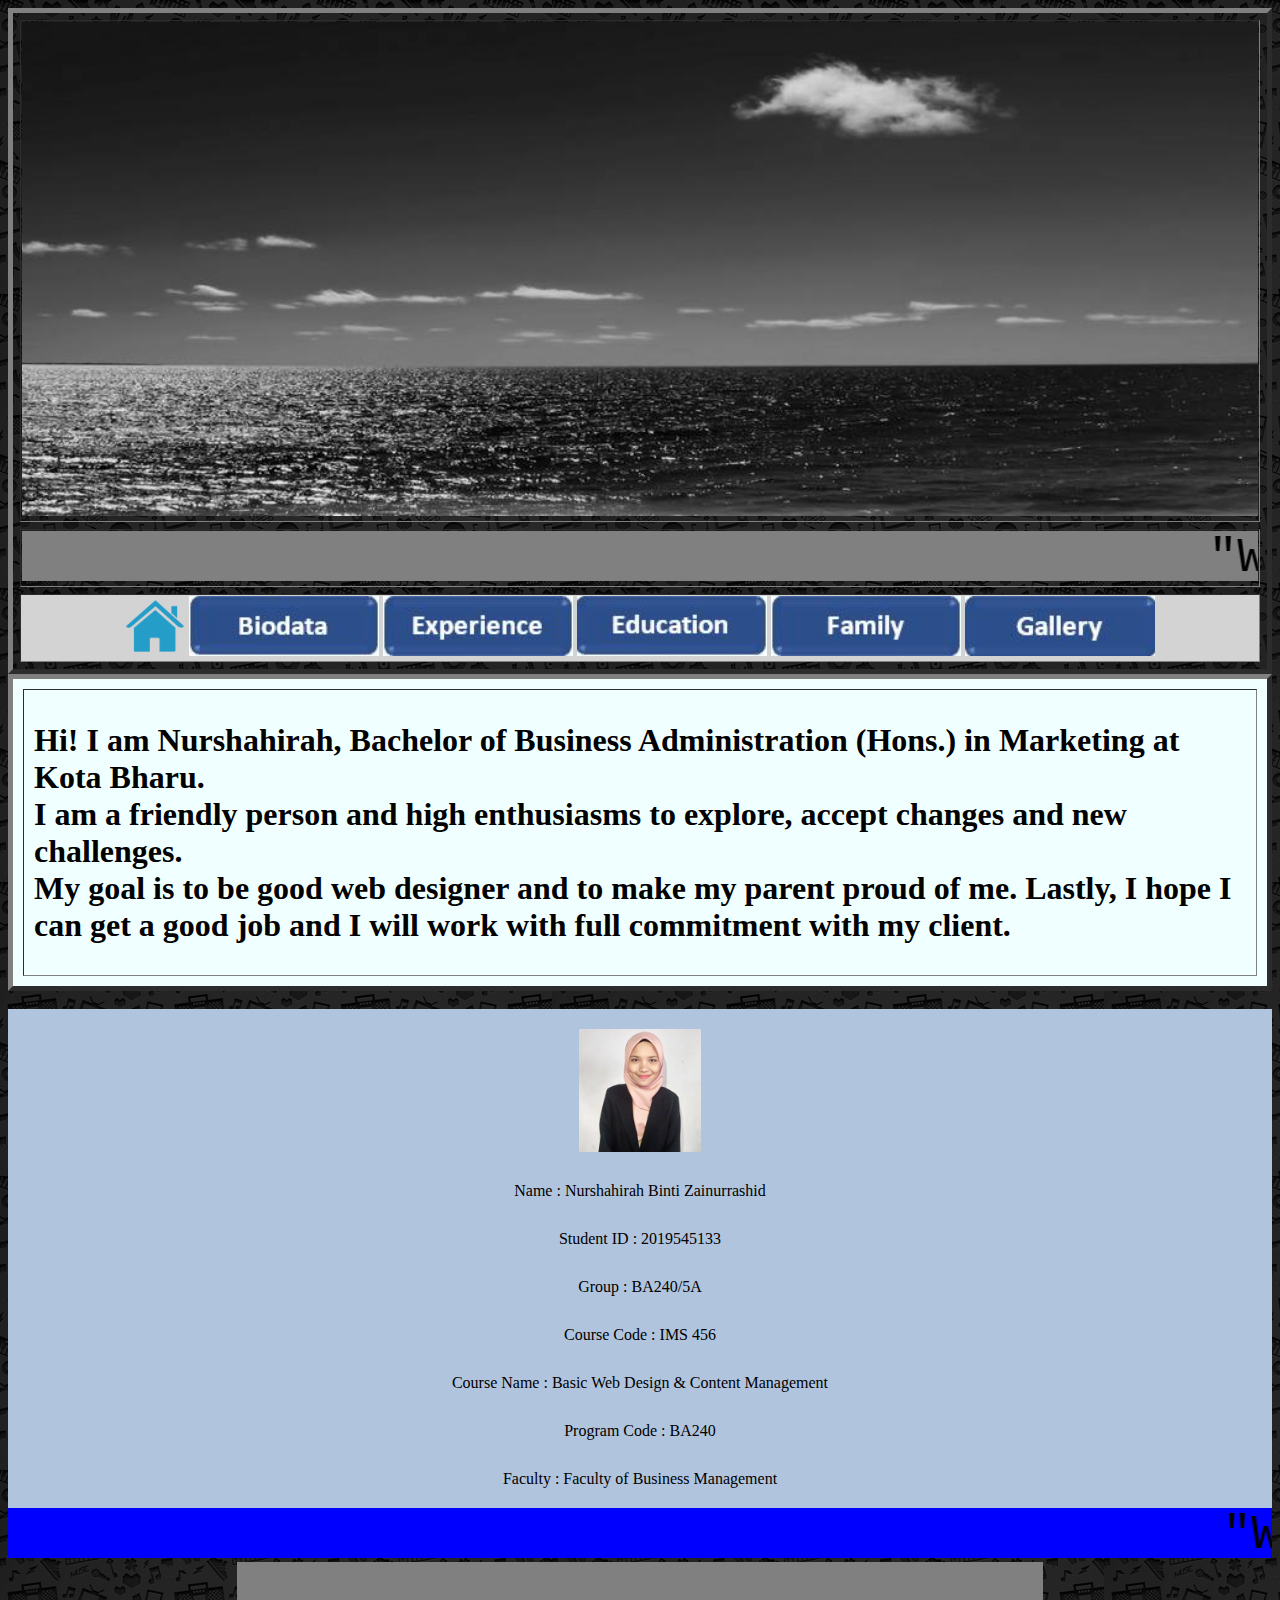
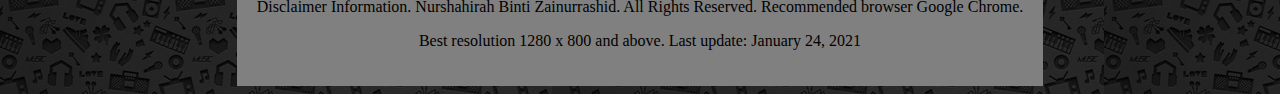
<file: index.html>
<!DOCTYPE html>

<html lang="en">

<body background="background123.jpg" >


<head>

<meta charset="utf-8" /> 

<title>Home Page</title>
<link rel= "stylesheet" href="style.css">

</head>

<body>

<table border="5" width="100%" align="center" cellspacing="7" >

<tr>
<td>
<img src="latar.jpg" width="100%" height="100%">
</td>
</tr>

<tr>
<td>
<marquee bgcolor="grey" height="50"><font face="courier" size="10">"WELCOME TO MY PROFILE"</marquee> 
</td>
</tr>


<tr bgcolor="lightgray">
<td>
<center>
<a href="index.html"><img src="home.png" alt="Homepage" style="width:60px;height:60px;border:0"></a>
<a href="biodata.html"><img src="Biodata.jpg" alt="Biodata" style="width:190px;height:60px;border:0"></a>
<a href="experience.html"><img src="Experience.jpg" alt="Experience" style="width:190px;height:60px;border:0"></a>
<a href="education.html"><img src="Education.jpg" alt="Education" style="width:190px;height:60px;border:0"></a>
<a href="family.html"><img src="Family.jpg" alt="Family" style="width:190px;height:60px;border:0"></a>
<a href="gallery.html"><img src="Gallery.jpg" alt="Gallery" style="width:190px;height:60px;border:0"></a> 
</font>
</br>
</td>
</tr>

<table bgcolor="Azure" border="5" cellpadding="10" cellspacing="10">
<tr>
<td>
<h1><font face="calibri">Hi! I am Nurshahirah, Bachelor of Business Administration (Hons.) in Marketing at Kota Bharu.</br> I am a friendly person and high enthusiasms to explore, accept changes and new challenges.</br> My goal is to be good web designer and to make my parent proud of me. Lastly, I hope I can get a good job and I will work with full commitment with my client.</font></h1>
</td>
</tr>
</table>

</br>

<table bgcolor="LightSteelBlue" align="center" cellpadding="10" cellspacing="10">
<tr><td align="center"><img src="Me.jpg" align="center" width=10% height=5%></td></tr>
<tr><td align="center">Name : Nurshahirah Binti Zainurrashid</td></tr>
<tr><td align="center">Student ID : 2019545133</td></tr>
<tr><td align="center">Group : BA240/5A</td></tr>
<tr><td align="center">Course Code : IMS 456</td></tr>
<tr><td align="center">Course Name : Basic Web Design & Content Management</td></tr>
<tr><td align="center">Program Code : BA240</td></tr>
<tr><td align="center">Faculty : Faculty of Business Management</td></tr>
</table>


<tr>
<td>
<marquee bgcolor="blue" height="50"><font face="courier" size="10">"WHATEVER YOU ARE, BE A GOOD ONE"</marquee> 
</td>
</tr>


<table bgcolor="grey" align="center" cellpadding="10" cellspacing="10">
<td align=center>
<p align="center">Disclaimer Information. Nurshahirah Binti Zainurrashid. All Rights Reserved. Recommended browser Google Chrome.</p>
<p align="center">Best resolution 1280 x 800 and above. Last update: January 24, 2021</p>
</td>
</tr>


</body>

</html>
</file>
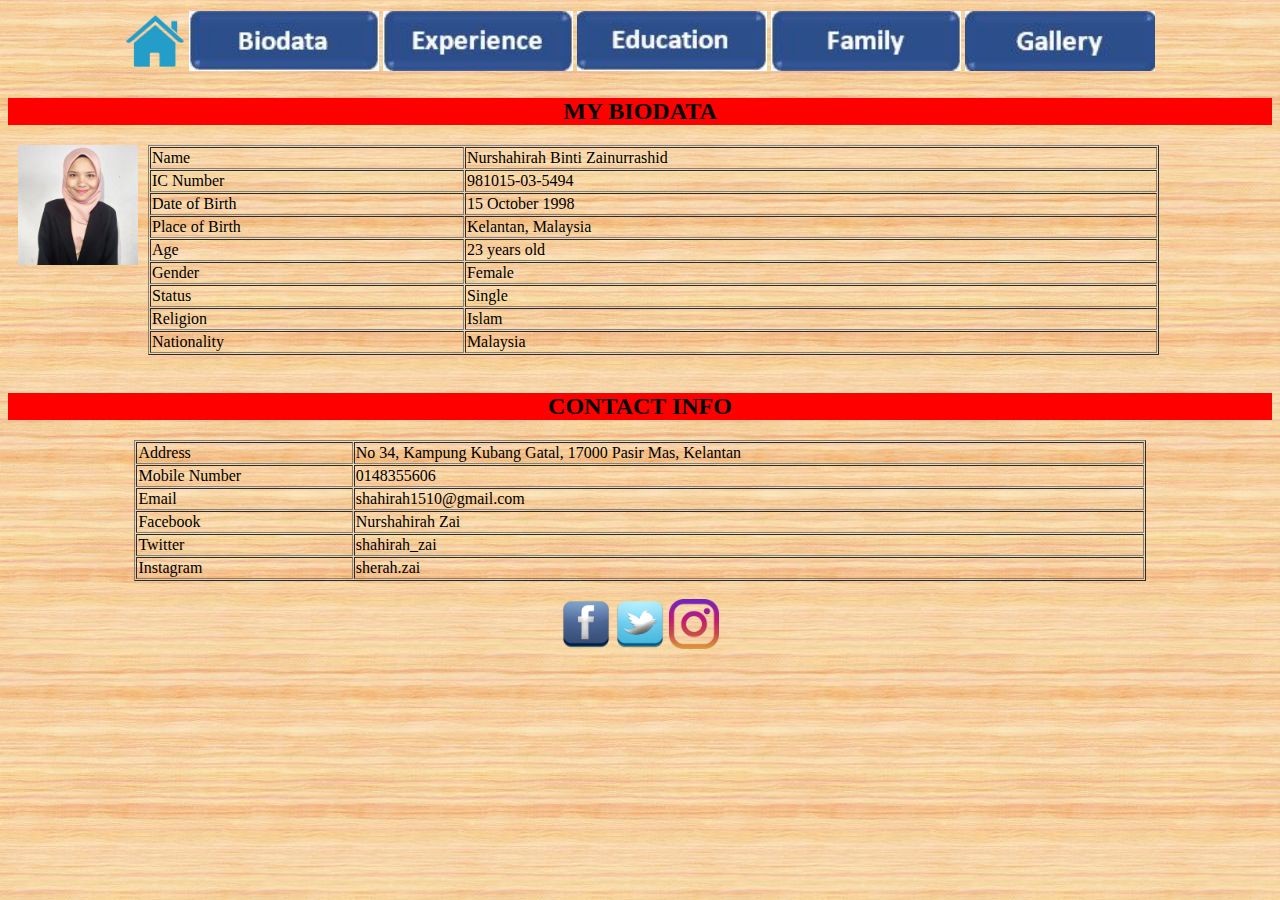
<file: biodata.html>
﻿<!DOCTYPE html>

<html lang="en">

<body background="background.jpg">

<font face="calibri">

<head>

<meta charset="utf-8" /> 

<title>Biodata</title>
<link rel= "stylesheet" href="style.css">

</head>

<body> 
<table color="white" align="center">
<div id="topinfo" >
<td>
<a href="index.html"><img src="home.png" alt="Homepage" style="width:60px;height:60px;border:0"></a>
<a href="biodata.html"><img src="Biodata.jpg" alt="Biodata" style="width:190px;height:60px;border:0"></a>
<a href="experience.html"><img src="Experience.jpg" alt="Experience" style="width:190px;height:60px;border:0"></a>
<a href="education.html"><img src="Education.jpg" alt="Education" style="width:190px;height:60px;border:0"></a>
<a href="family.html"><img src="Family.jpg" alt="Family" style="width:190px;height:60px;border:0"></a>
<a href="gallery.html"><img src="Gallery.jpg" alt="Gallery" style="width:190px;height:60px;border:0"></a>
</td>
</tr>
</div>
</table>

<div style= "background-color :red" align="center"><h2>MY BIODATA</h2>
</div>
<img src="Me.jpg" width="120" align="left" hspace="10">
<table border="1" cellpadding="1"
cellspacing="1.5" width="80%">
<tr>
<td>Name</td>
<td>Nurshahirah Binti Zainurrashid</td>
</tr>
<tr>
<td>IC Number</td>
<td>981015-03-5494</td>
</tr>
<tr>
<td>Date of Birth</td>
<td>15 October 1998</td>
</tr>
<tr>
<td>Place of Birth</td>
<td>Kelantan, Malaysia</td>
</tr>
<tr>
<td>Age</td>
<td>23 years old</td>
</tr>
<tr>
<td>Gender</td>
<td>Female</td>
</tr>
<tr>
<td>Status</td>
<td>Single</td>
</tr>
<tr>
<td>Religion</td>
<td>Islam</td>
</tr>
<tr>
<td>Nationality</td>
<td>Malaysia</td>
</tr>
</table>
</br>
<div style= "background-color :red" align="center"><h2>CONTACT INFO</h2>
</div>

<table align="center" border="1" cellpadding="1" cellspacing="1.5" width="80%">
<tr>
<td>Address</td>
<td>No 34, Kampung Kubang Gatal, 17000 Pasir Mas, Kelantan</td>
</tr>
<tr>
<td>Mobile Number</td>
<td>0148355606</td>
</tr>
<tr>
<td>Email</td>
<td>shahirah1510@gmail.com</td>
</tr>
<tr>
<td>Facebook</td>
<td>Nurshahirah Zai</td>
</tr>
<tr>
<td>Twitter</td>
<td>shahirah_zai</td>
</tr>
<tr>
<td>Instagram</td>
<td>sherah.zai</td>
</tr>
</table>
</br>


<center>
<a href="https://www.facebook.com/nur.shahirah.7528"><img src="fb.png" alt="FACEBOOK" style="width:50px;height:50px;border:0"></a>
<a href="https://twitter.com/shahirah_zai"><img src="twitter.png" alt="TWITTER" style="width:50px;height:50px;border:0"></a>
<a href="https://instagram.com/sherah.zai"><img src="ig.png" alt="INSTAGRAM" style="width:50px;height:50px;border:0"></a>

</center>

</body>

</html>
</file>
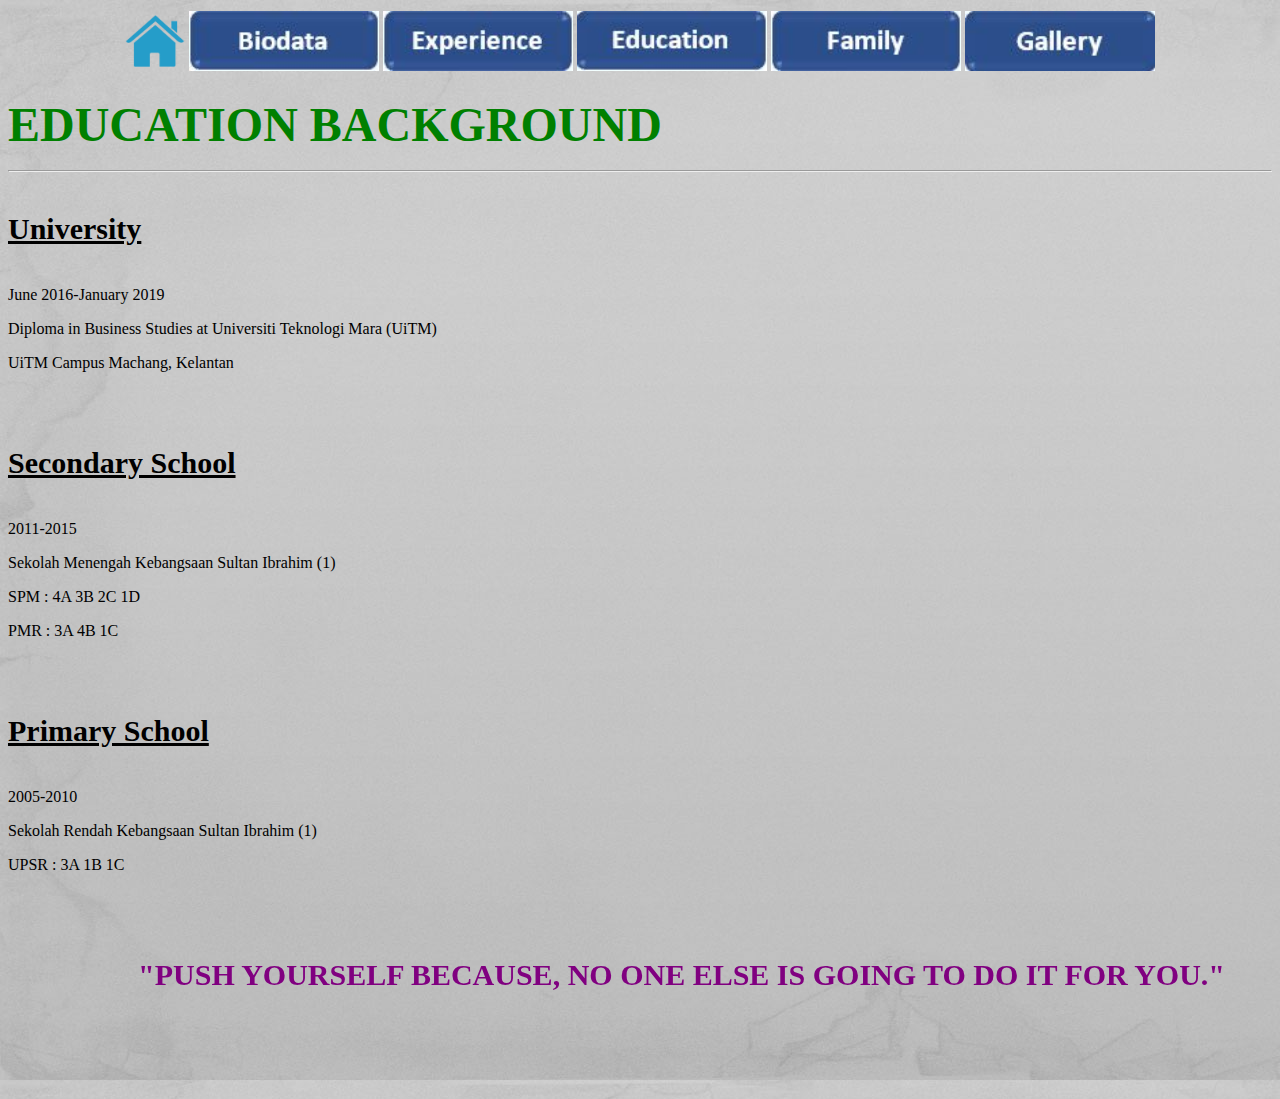
<file: education.html>
﻿<!DOCTYPE html>

<html lang="en">

<body background="background2.jpg">

<font face="calibri" >

<head>

<meta charset="utf-8" /> 

<title>Education</title>
<link rel= "stylesheet" href="style.css">

</head>

<body>
<table color="white" align="center">
<div id="topinfo">
<td>
<a href="index.html"><img src="home.png" alt="Homepage" style="width:60px;height:60px;border:0"></a>
<a href="biodata.html"><img src="Biodata.jpg" alt="Biodata" style="width:190px;height:60px;border:0"></a>
<a href="experience.html"><img src="Experience.jpg" alt="Experience" style="width:190px;height:60px;border:0"></a>
<a href="education.html"><img src="Education.jpg" alt="Education" style="width:190px;height:60px;border:0"></a>
<a href="family.html"><img src="Family.jpg" alt="Family" style="width:190px;height:60px;border:0"></a>
<a href="gallery.html"><img src="Gallery.jpg" alt="Gallery" style="width:190px;height:60px;border:0"></a> 
</td>
</tr>
</div>
</table>
<h3><font face="britannic bold" size="30"color="green">EDUCATION BACKGROUND</font></h3>
<hr>
<h4><strong><u><font face="broadway">University</strong></u></font></h4>
<li>June 2016-January 2019</li>
<p>Diploma in Business Studies at Universiti Teknologi Mara (UiTM) 
<p>UiTM Campus Machang, Kelantan</p>
</br>
<h4><strong><u><font face="broadway">Secondary School</strong></u></font></h4>
<li>2011-2015</li>
<p>Sekolah Menengah Kebangsaan Sultan Ibrahim (1)</p>
<p>SPM : 4A 3B 2C 1D</p>
<p>PMR : 3A 4B 1C</p>
</br>
<h4><strong><u><font face="broadway">Primary School</strong></u></font></h4>
<li>2005-2010</li>
<p>Sekolah Rendah Kebangsaan Sultan Ibrahim (1)</p>
<p>UPSR : 3A 1B 1C</p>
</br>
<h5 align="center"><font face="lucida calligraphy" font color="purple"><marquee behavior="alternate">"PUSH YOURSELF BECAUSE, NO ONE ELSE IS GOING TO DO IT FOR YOU."<h5>


</body>

</html>
</file>
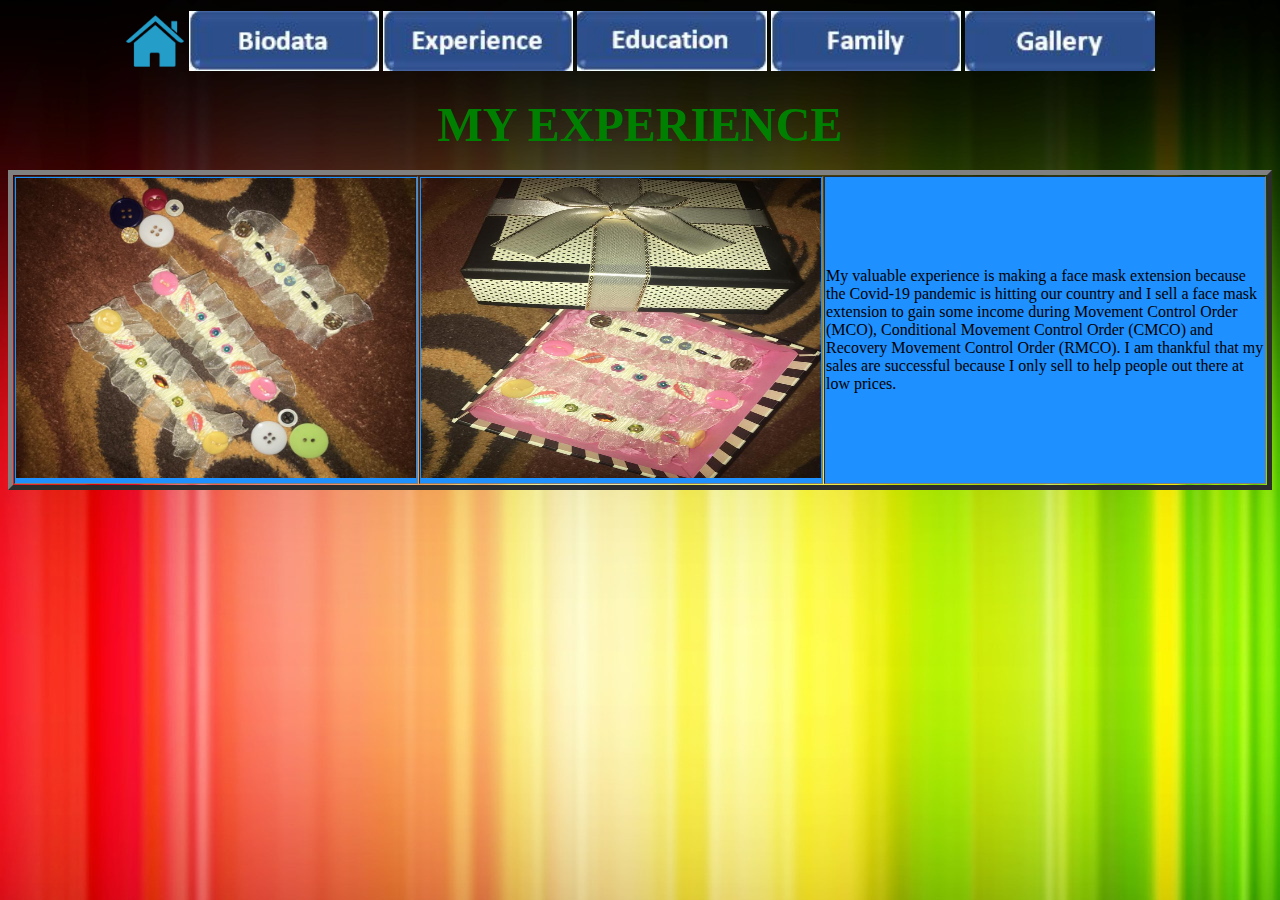
<file: experience.html>
﻿<!DOCTYPE html>

<html lang="en">

<body background="background ex.jpg">

<font face="calibri" >

<head>

<meta charset="utf-8" /> 

<title>Experience</title>
<link rel= "stylesheet" href="style.css">

</head>

<body>
<table color="white" align="center">
<div id="topinfo" >
<td> 
<a href="index.html"><img src="home.png" alt="Homepage" style="width:60px;height:60px;border:0"></a>
<a href="biodata.html"><img src="Biodata.jpg" alt="Biodata" style="width:190px;height:60px;border:0"></a>
<a href="experience.html"><img src="Experience.jpg" alt="Experience" style="width:190px;height:60px;border:0"></a>
<a href="education.html"><img src="Education.jpg" alt="Education" style="width:190px;height:60px;border:0"></a>
<a href="family.html"><img src="Family.jpg" alt="Family" style="width:190px;height:60px;border:0"></a>
<a href="gallery.html"><img src="Gallery.jpg" alt="Gallery" style="width:190px;height:60px;border:0"></a> 
</td>
</tr>
</div>

<table border="5" width="100%" align="center" cellpadding="1" cellspacing="1.5">
<h3><center><font face="britannic bold" size="30"color="green">MY EXPERIENCE</font></h3></center>
<tr bgcolor="dodgerblue">
<td align="center"><img src="extender1.jpeg" width="400" height="300"></td>
<td align="center"><img src="extender2.jpeg" width="400" height="300"></td>
<td>

<p align="left">My valuable experience is making a face mask extension because the Covid-19 pandemic is hitting our country and I sell a face mask extension to gain some income during Movement Control Order (MCO), Conditional Movement Control Order (CMCO) and Recovery Movement Control Order (RMCO). I am thankful that my sales are successful because I only sell to help people out there at low prices.</p>
</td>
</tr>
</center>

</body>
</file>
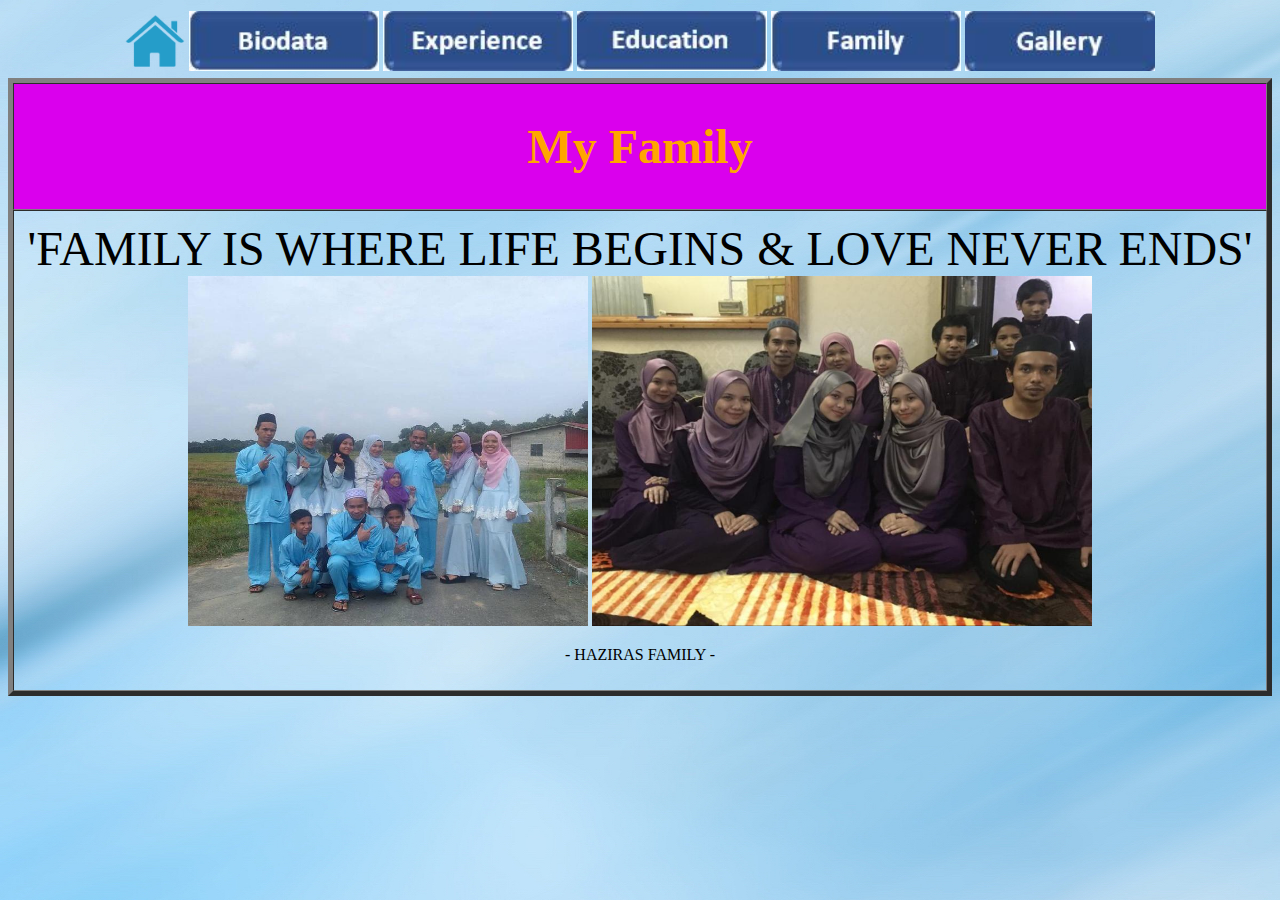
<file: family.html>
﻿<!DOCTYPE html>

<html lang="en">

<body background="background3.jpg">

<font face="calibri" font color="black">

<head>

<meta charset="utf-8" /> 

<title>Family</title>
<link rel= "stylesheet" href="style.css">

</head>

<body>
<table color="white" align="center">
<div id="topinfo" >
<td>
<a href="index.html"><img src="home.png" alt="Homepage" style="width:60px;height:60px;border:0"></a>
<a href="biodata.html"><img src="Biodata.jpg" alt="Biodata" style="width:190px;height:60px;border:0"></a>
<a href="experience.html"><img src="Experience.jpg" alt="Experience" style="width:190px;height:60px;border:0"></a>
<a href="education.html"><img src="Education.jpg" alt="Education" style="width:190px;height:60px;border:0"></a>
<a href="Family.html"><img src="Family.jpg" alt="Family" style="width:190px;height:60px;border:0"></a>
<a href="Gallery.html"><img src="Gallery.jpg" alt="Gallery" style="width:190px;height:60px;border:0"></a> 
</td>
</tr>
</div>
</table>

<table border="5" width="100%" align="center" cellpadding="10" cellspacing="0">
<tr bgcolor="dark red"><td>
<h6 align="center"><font face="forte" size="15" font color="orange">My Family</font></h6></td></tr>
<td>
<center>
<font face="algerian" size= "75px" color= "black">'FAMILY IS WHERE LIFE BEGINS & LOVE NEVER ENDS'</font>
<img src="family1.jpeg" height="350px" width="400px">
<img src="family2.jpeg" height="350px" width="500px">
<p style="font-family:'verdana'" size= "75px" color= "black">- HAZIRAS FAMILY -</font>
</center>

</body>

</html>
</file>
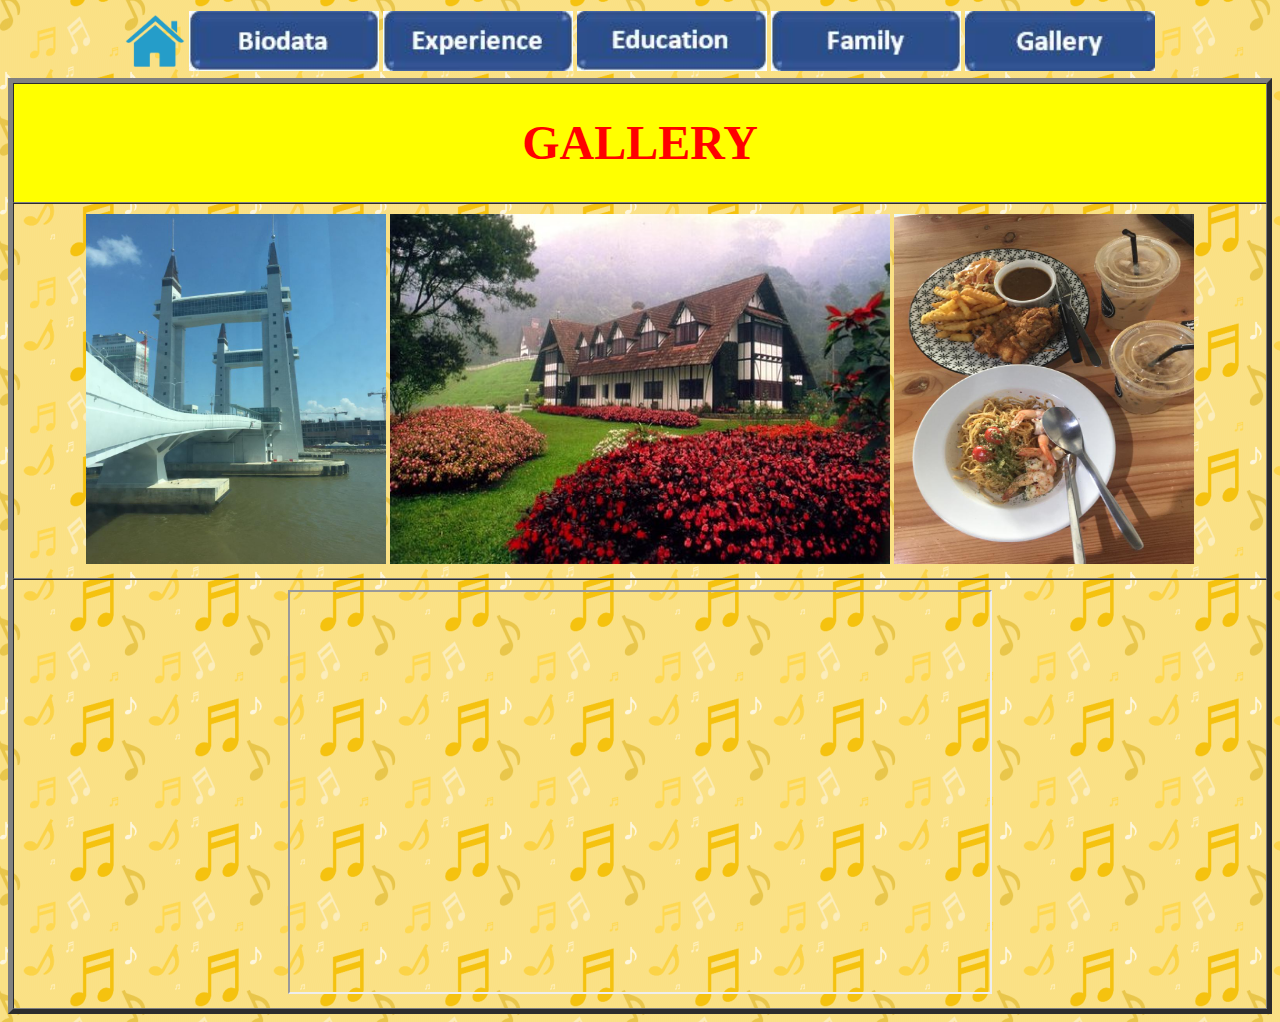
<file: gallery.html>
﻿<!DOCTYPE html>

<html lang="en">

<body background="yellow-music.gif">

<font face="calibri">

<head>

<meta charset="utf-8" /> 

<title>Gallery</title>
<link rel= "stylesheet" href="style.css">

</head>

<body>
<table color="green" align="center">
<div id="topinfo" >
<td>
<a href="index.html"><img src="home.png" alt="Homepage" style="width:60px;height:60px;border:0"></a>
<a href="biodata.html"><img src="Biodata.jpg" alt="Biodata" style="width:190px;height:60px;border:0"></a>
<a href="experience.html"><img src="Experience.jpg" alt="Experience" style="width:190px;height:60px;border:0"></a>
<a href="education.html"><img src="Education.jpg" alt="Education" style="width:190px;height:60px;border:0"></a>
<a href="family.html"><img src="Family.jpg" alt="Family" style="width:190px;height:60px;border:0"></a>
<a href="gallery.html"><img src="Gallery.jpg" alt="Gallery" style="width:190px;height:60px;border:0"></a> 
</td>
</tr>
</div>
</table>

<table border="5" width="100%" align="center" cellpadding="10" cellspacing="0">
<tr bgcolor="yellow"><td><h1 align="center"><font face="goudy stout" font color="red" size="15">GALLERY</h1></td></tr>
<td>
<center>
<img src="photo1.jpeg" width="300" height="350">
<img src="photo2.jpg" width="500" height="350">
<img src="photo3.jpeg" width="300" height="350">
</td>
</tr>

<tr>
<td align=center>
<iframe width="700" height="400" src="https://www.youtube.com/embed/VzBiGSRAg4g?autoplay=1">
</iframe>
</td>
</tr>
</center>

</body>

</html>
</file>
<file: style.css>
body
    {
        background-image: background123.jpg;
	background-image: background.jpg;
	background-image: background ex.jpg;
	background-image: background2.jpg;
	background-image: background3.jpg;
	background-image: yellow-music-gif.jpg;
    }
h1
    {
	font-face: calibri; 
	font-size: 10; 
	color: black;
	border-size: 5
    }
h2
    {
	background-color:red;
	text-allign: center;
	table-border:1;
    }
h3	
    {
	font-face: britanic bold;
	font-size: 30;
	color: green;
    }
h4
    {
	font-face: brodway;
	font-size: 30px;
    }
h5
    {
	font-face: lucida calligraphy;
	font-size: 30px;
	font-color: purple;
	font-style: marquee behavior alternate;
    }
h6
    {
	font-face: forte;
	font-size:15;
	font-color: orange;
    }
</file>
